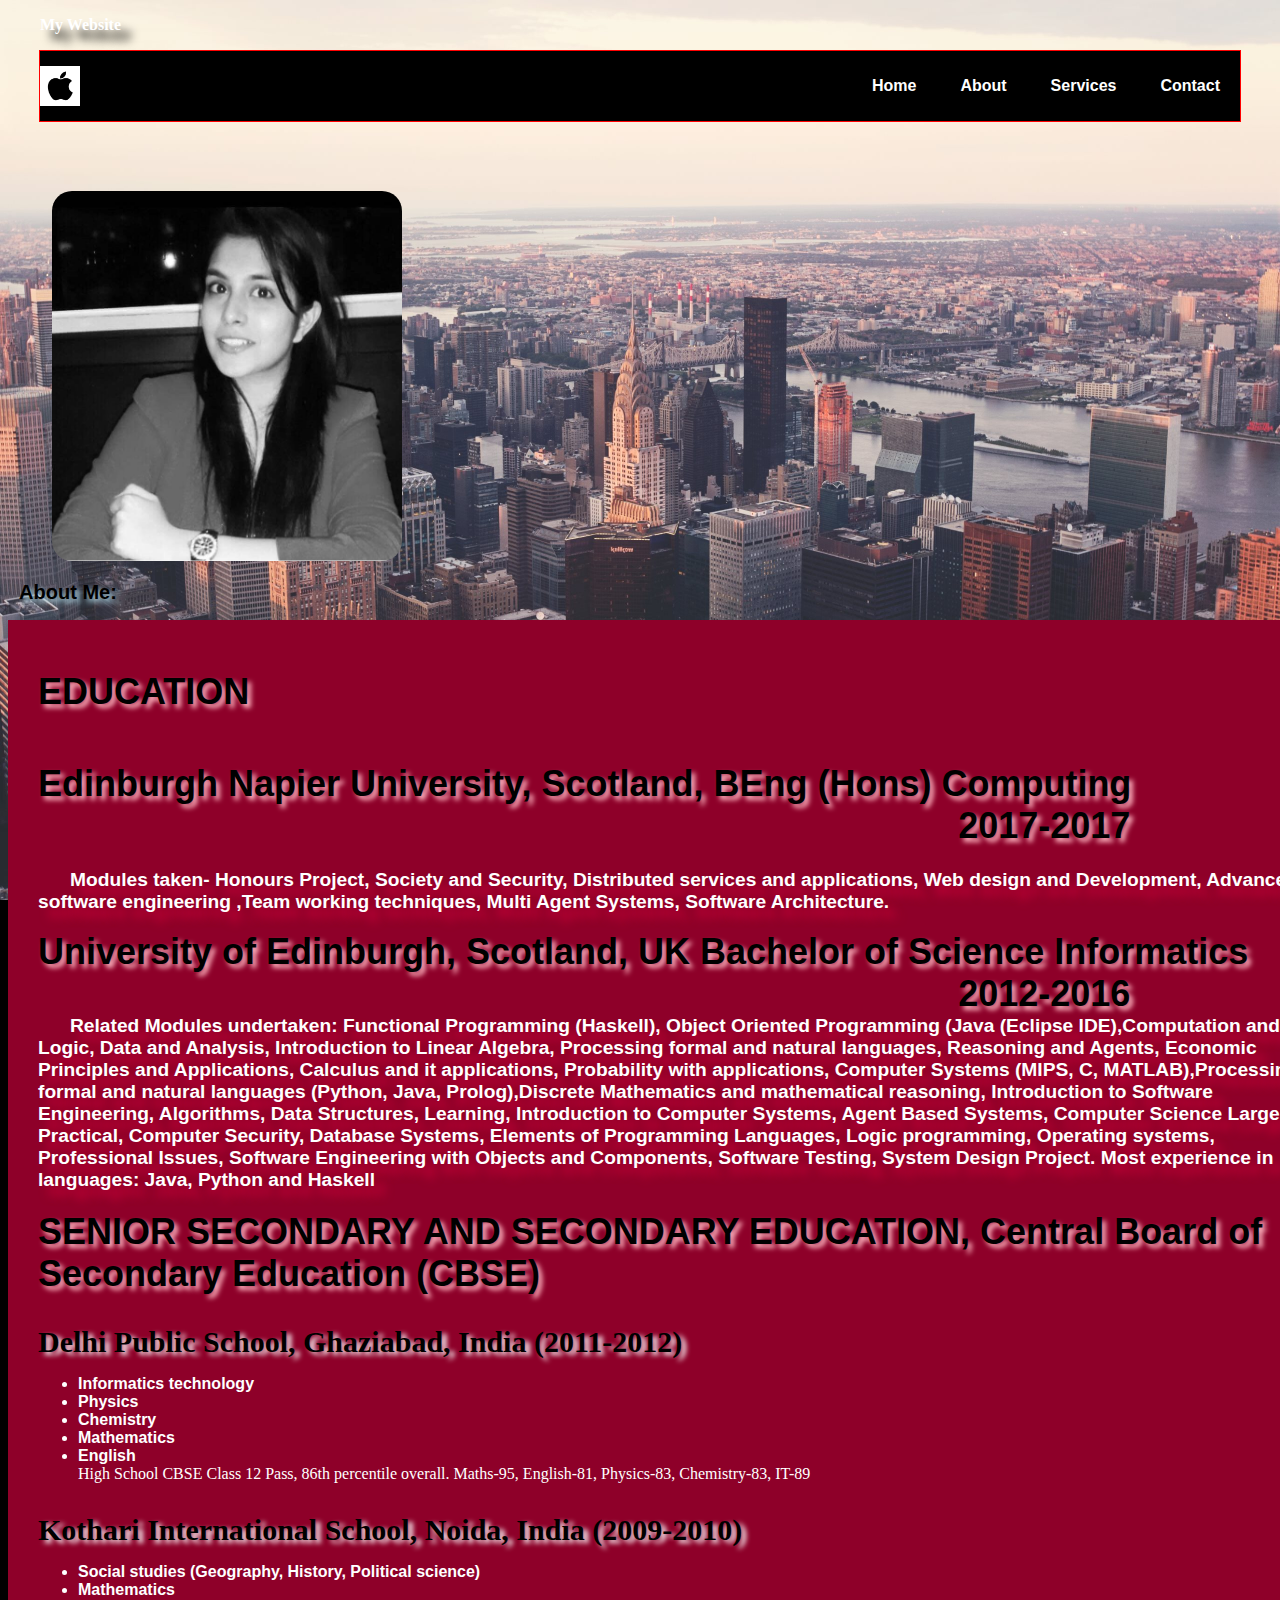
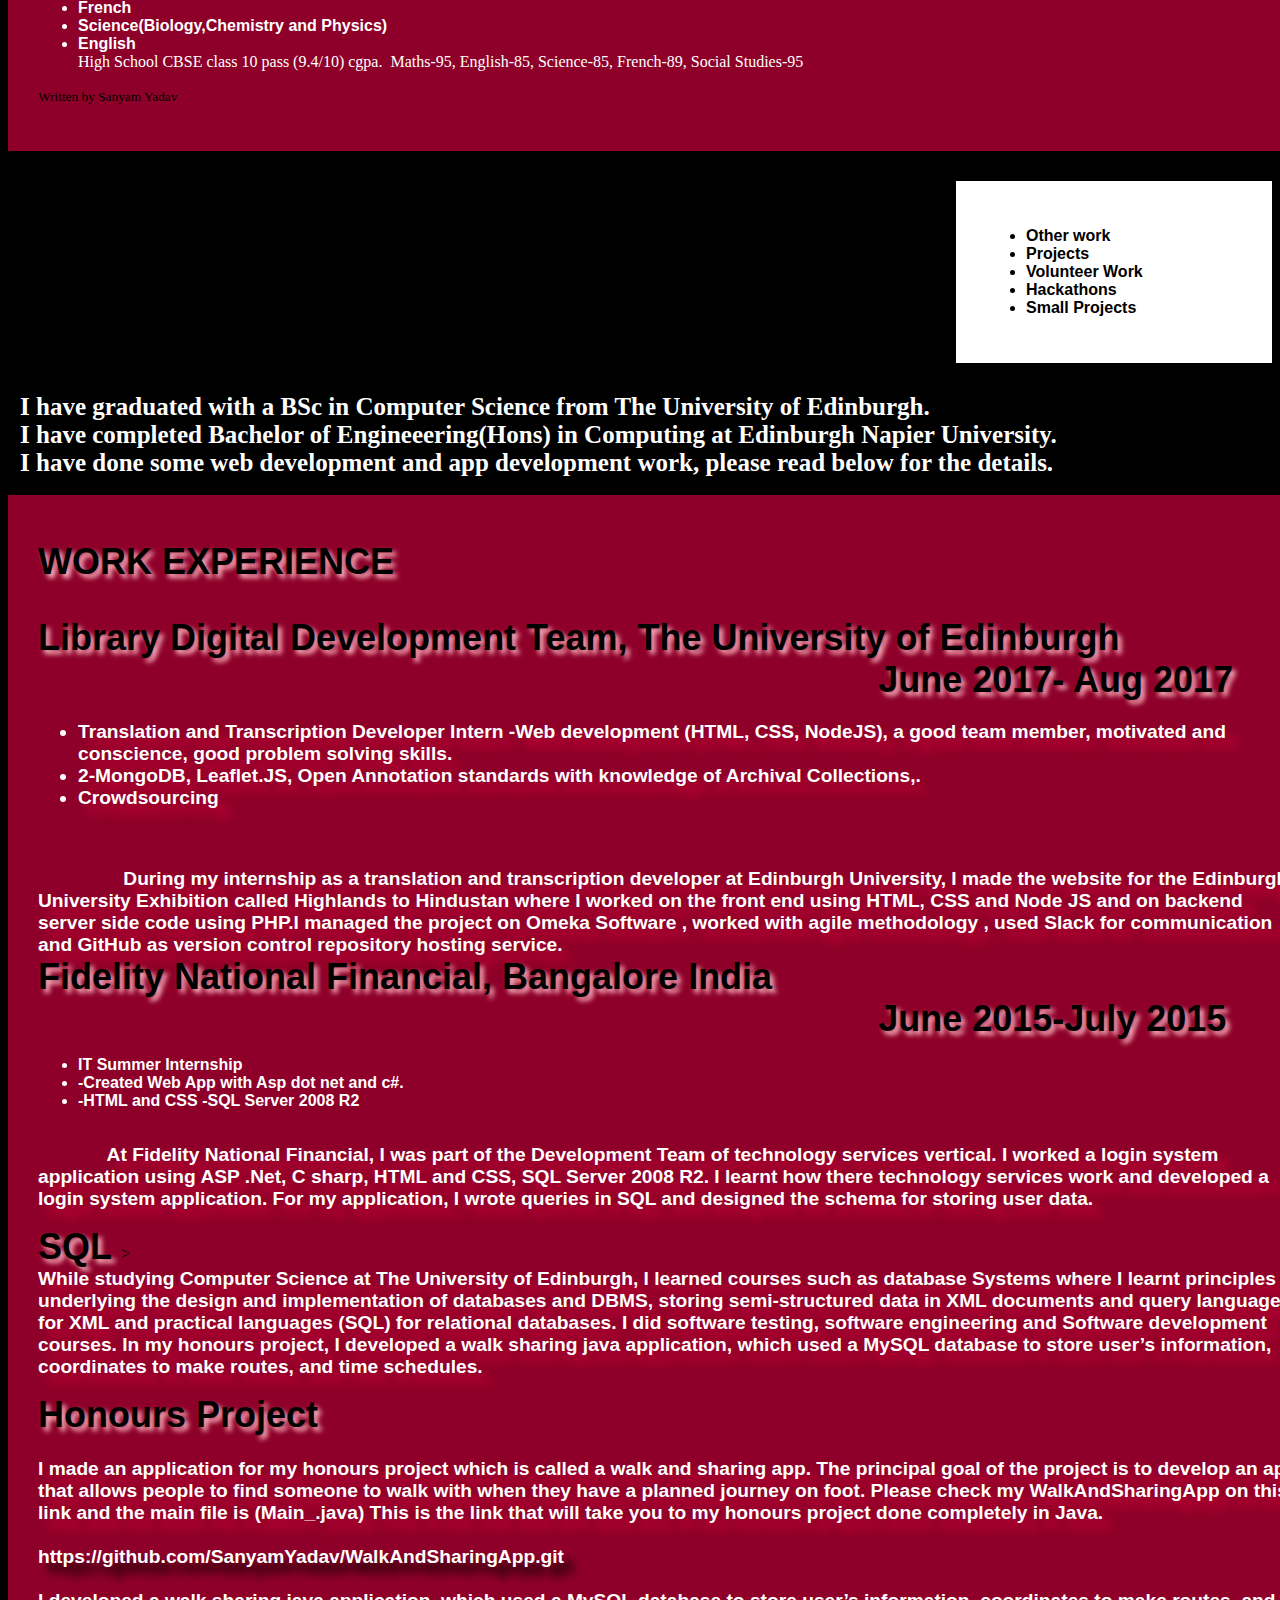
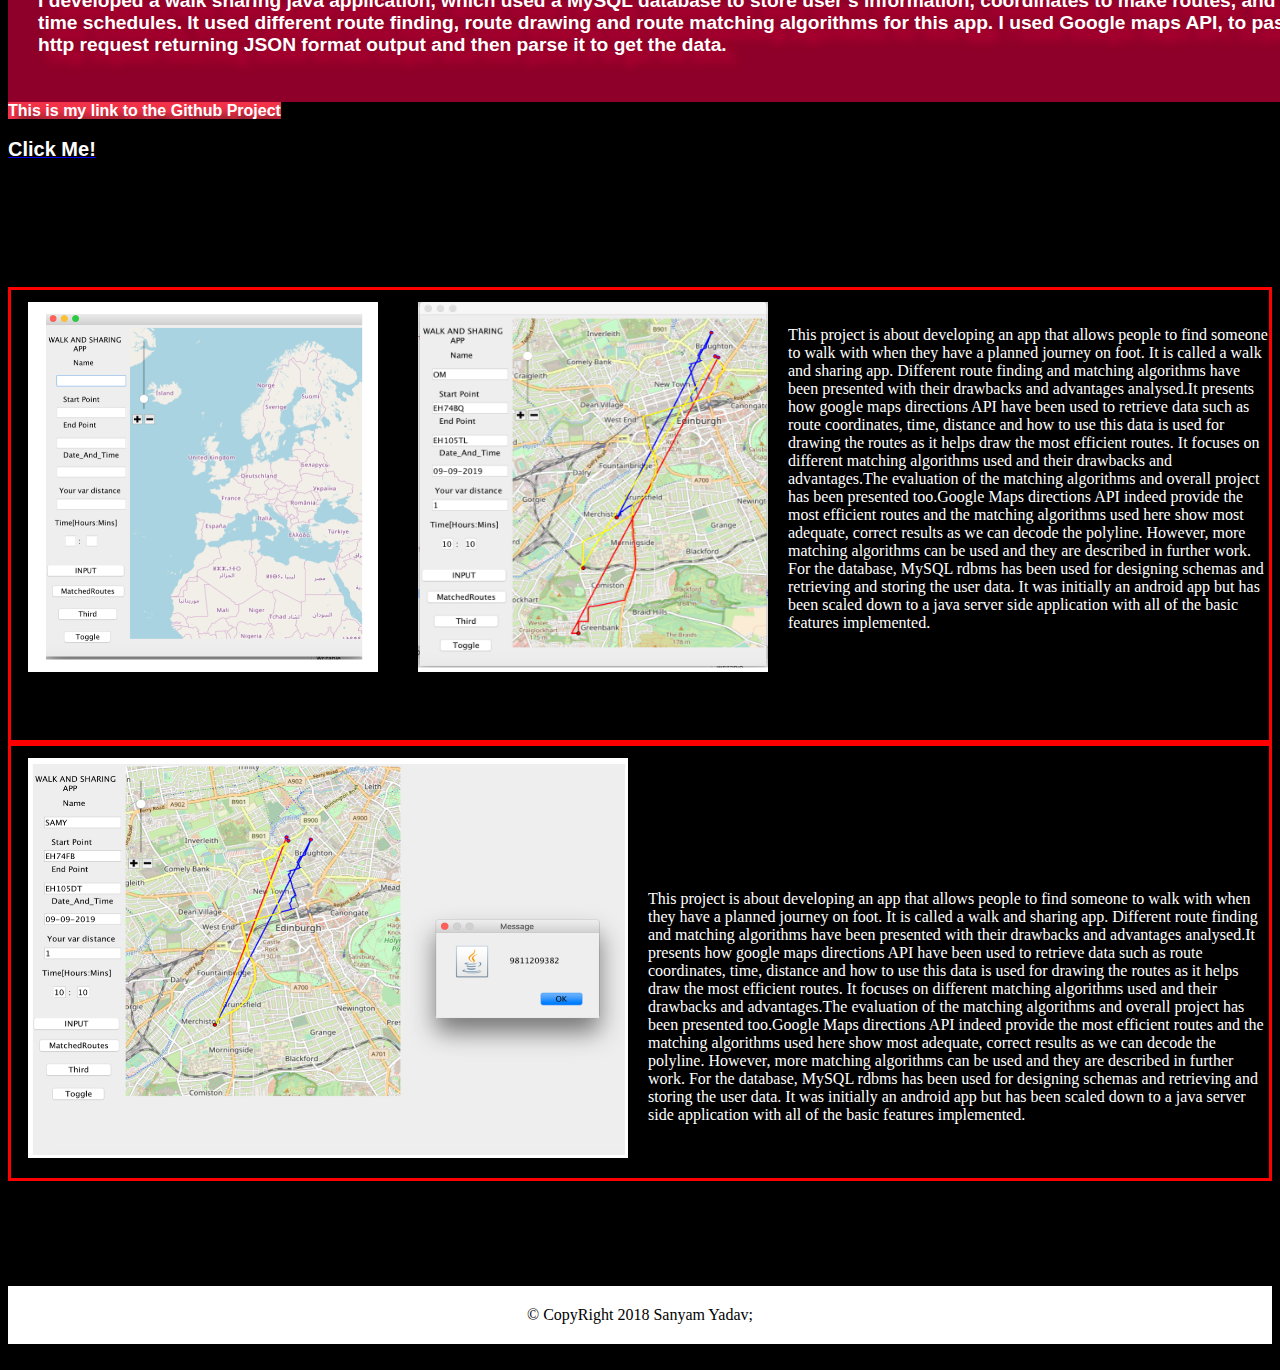
<file: index.html>
<!DOCTYPE html>
<html>
<head>
	<title>
	Sanyam Yadav
	</title>



</head>


<!-- <div style="clear:both"></div >  //unnecsary, just add class clear fix-->

<p>  <strong> &nbsp;&nbsp;&nbsp;&nbsp;&nbsp;&nbsp;&nbsp; My Website</strong> </p>


<header >
<div class="tm-container clear-fix"> 
<img src="apple.png " alt="mini" height="40" width="40">

	<nav class="tm-nav">
		<ul>
			
		<li> <a href="#"> Home </a></li>
		<li> <a href="#"> About </a></li>	
		<li> <a href="#"> Services </a></li>
		<li> <a href="#"> Contact </a></li>

		</ul>
	</nav>

	</div>
</header>


</br></br></br>


&nbsp;&nbsp;&nbsp;&nbsp;&nbsp;&nbsp;&nbsp;&nbsp;&nbsp;&nbsp;
<img class="rounded-corners" src="1.jpg" width="350" height=" 370" alt=" gjhg ">

 <!--  <img src="images/mini.jpg" width="" height="" alt=" gjhg ">          for folders  -->

 <!--  <img src="images/mini.jpg" width="" height="" alt=" gjhg ">     ../ goes bacl one folder / at the beginning of file directory      for folders  -->

 <meta charset="utf-8"/>
<title> External CSS File</title>
<link rel="stylesheet" type="text/css" href="main.css">


<p style="color:blue; font-family: helvetica">
<p7>&nbsp;&nbsp;About Me:


<section class="tm-top-a">
<div> 
	<article class="tm-article">

		<h1> <b>EDUCATION</b>  </h1>


		<p> 	
</br>
		

</p>

<b>Edinburgh  Napier University, Scotland, BEng (Hons) Computing     </b>

<b>&nbsp;&nbsp;&nbsp;&nbsp;&nbsp;&nbsp;&nbsp;&nbsp;&nbsp;&nbsp;&nbsp;&nbsp;&nbsp;&nbsp;&nbsp;&nbsp;&nbsp;&nbsp;&nbsp;&nbsp;&nbsp;&nbsp;&nbsp;&nbsp;&nbsp;&nbsp;&nbsp;&nbsp;&nbsp;&nbsp;&nbsp;&nbsp;&nbsp;&nbsp;&nbsp;&nbsp;&nbsp;&nbsp;&nbsp;&nbsp;&nbsp;&nbsp;&nbsp;&nbsp;&nbsp;&nbsp;&nbsp;&nbsp;&nbsp;&nbsp;&nbsp;&nbsp;&nbsp;&nbsp;&nbsp;&nbsp;&nbsp;&nbsp;&nbsp;&nbsp;&nbsp;&nbsp;&nbsp;&nbsp;&nbsp;&nbsp;&nbsp;&nbsp;&nbsp;&nbsp;&nbsp;&nbsp;&nbsp;&nbsp;&nbsp;&nbsp;&nbsp;&nbsp;&nbsp;&nbsp;&nbsp;&nbsp;&nbsp;&nbsp;&nbsp;&nbsp;&nbsp;&nbsp;&nbsp;&nbsp;&nbsp;  2017-2017</b>
<br>
<p3>
<br />
&nbsp;&nbsp;&nbsp;&nbsp;&nbsp;&nbsp;Modules taken- Honours Project, Society and Security, Distributed services and applications, Web design and Development, Advanced software engineering ,Team working techniques, Multi Agent Systems, Software Architecture. 
</p3>
<br>
<br>

<b>University of Edinburgh, Scotland, UK Bachelor of Science Informatics </b>		  	        	       
<b>&nbsp;&nbsp;&nbsp;&nbsp;&nbsp;&nbsp;&nbsp;&nbsp;&nbsp;&nbsp;&nbsp;&nbsp;&nbsp;&nbsp;&nbsp;&nbsp;&nbsp;&nbsp;&nbsp;&nbsp;&nbsp;&nbsp;&nbsp;&nbsp;&nbsp;&nbsp;&nbsp;&nbsp;&nbsp;&nbsp;&nbsp;&nbsp;&nbsp;&nbsp;&nbsp;&nbsp;&nbsp;&nbsp;&nbsp;&nbsp;&nbsp;&nbsp;&nbsp;&nbsp;&nbsp;&nbsp;&nbsp;&nbsp;&nbsp;&nbsp;&nbsp;&nbsp;&nbsp;&nbsp;&nbsp;&nbsp;&nbsp;&nbsp;&nbsp;&nbsp;&nbsp;&nbsp;&nbsp;&nbsp;&nbsp;&nbsp;&nbsp;&nbsp;&nbsp;&nbsp;&nbsp;&nbsp;&nbsp;&nbsp;&nbsp;&nbsp;&nbsp;&nbsp;&nbsp;&nbsp;&nbsp;&nbsp;&nbsp;&nbsp;&nbsp;&nbsp;&nbsp;&nbsp;&nbsp;&nbsp;&nbsp;  2012-2016</b>


 <p3><br />
&nbsp;&nbsp;&nbsp;&nbsp;&nbsp;&nbsp;Related Modules undertaken: Functional Programming (Haskell), Object Oriented Programming (Java (Eclipse IDE),Computation and Logic, Data and Analysis, Introduction to Linear Algebra, Processing formal and natural languages, Reasoning and Agents, Economic Principles and Applications, Calculus and it applications, Probability with applications, Computer Systems (MIPS, C, MATLAB),Processing formal and natural languages (Python, Java, Prolog),Discrete Mathematics and mathematical reasoning, Introduction to Software Engineering, Algorithms, Data Structures, Learning, Introduction to Computer Systems, Agent Based Systems, Computer Science Large Practical, Computer Security, Database Systems, Elements of Programming Languages, Logic programming, Operating systems, Professional Issues, Software Engineering with Objects and Components, Software Testing, System Design Project. Most experience in languages: Java, Python and Haskell 
</p3>
</p>



<h2> <b>SENIOR SECONDARY AND SECONDARY EDUCATION, Central Board of Secondary Education (CBSE)  </b></h2>

		<h3>Delhi Public School, Ghaziabad, India (2011-2012)</h3>
<ul class="ull">



				<li class="ulll"> Informatics technology</li>
				<li class="ulll"> Physics</li>
				<li class="ulll"> Chemistry</li>
				<li class="ulll">Mathematics</li>		
				<li class="ulll"> English</li>

				 High School CBSE Class 12 Pass, 86th percentile overall. 
					Maths-95, English-81, Physics-83, Chemistry-83, IT-89 
			</ul>



		<h3>Kothari International School, Noida, India (2009-2010) </h3>
<ul class="ull">




				<li class="ulll"> Social studies (Geography, History, Political science)</li>
				<li class="ulll"> Mathematics</li>
				<li class="ulll"> French</li>
				<li class="ulll">Science(Biology,Chemistry and Physics)</li>		
				<li class="ulll"> English</li>

High School CBSE class 10 pass (9.4/10) cgpa. 
Maths-95, English-85, Science-85, French-89, Social Studies-95 

			
			</ul>



<p> 
<small> Written by Sanyam Yadav </small>
</p>
	</article>
</div>


	<aside class="tm-sidebar">
		<div>
			<ul>

				<li> Other work</li>
				<li> Projects</li>
				<li> Volunteer Work</li>
				<li>Hackathons</li>		
				<li> Small Projects</li>

</ul>

		</div>

	</aside>
</section>



	

&nbsp;&nbsp;

<span class="white"> I have graduated with a BSc in Computer Science from The University of Edinburgh.</span></br>&nbsp;&nbsp;
<span class="white" >I have completed Bachelor of Engineeering(Hons) in Computing at Edinburgh Napier University.</span> </br>&nbsp;&nbsp;
<span class="white ">I have done some web development and app development work, please read below for the details.</span>&nbsp;&nbsp;
<!--
&nbsp;&nbsp;
</br>
</br>
<span id="green"> I have graduated with a BSc in Computer Science from The University of Edinburgh.</span></br>&nbsp;&nbsp;
<span id="red" >I have completed Bachelor of Engineeering(Hons) in Computing at Edinburgh Napier University.</span> </br>&nbsp;&nbsp;
<span id="blue ">I have done some web development and app development work, please read below for the details.</span>&nbsp;&nbsp;
<div class="red-text">

<p>I have done some web development and app development work, 1 please read below for the details.</p>
<p>I have done some web development and app development work, 2 please read below for the details.</p>
<p>I have done some web development and app development work, 3 please read below for the details.</p>


</div >

<p>I have done some web development and app development work, 1 please read below for the details.</p>
<p>I have done some web development and app development work, 2 please read below for the details.</p>
<p>I have done some web development and app development work, 3 please read below for the details.</p>



<div class="box-1">
<div class="inner-box">
This is box 1(to be on left)
</div>
</div>
<div class="box-2">
This is box 2(to be on right)
</div>

-->

<p0>
<div class="article">
 

 

<body>

<article class="tm-article">


		<p> 	


		<b>WORK EXPERIENCE</b> 

</p>

<br>
<b>Library Digital Development Team, The University of Edinburgh          </b>


<b>&nbsp;&nbsp;&nbsp;&nbsp;&nbsp;&nbsp;&nbsp;&nbsp;&nbsp;&nbsp;&nbsp;&nbsp;&nbsp;&nbsp;&nbsp;&nbsp;&nbsp;&nbsp;&nbsp;&nbsp;&nbsp;&nbsp;&nbsp;&nbsp;&nbsp;&nbsp;&nbsp;&nbsp;&nbsp;&nbsp;&nbsp;&nbsp;&nbsp;&nbsp;&nbsp;&nbsp;&nbsp;&nbsp;&nbsp;&nbsp;&nbsp;&nbsp;&nbsp;&nbsp;&nbsp;&nbsp;&nbsp;&nbsp;&nbsp;&nbsp;&nbsp;&nbsp;&nbsp;&nbsp;&nbsp;&nbsp;&nbsp;&nbsp;&nbsp;&nbsp;&nbsp;&nbsp;&nbsp;&nbsp;&nbsp;&nbsp;&nbsp;&nbsp;&nbsp;&nbsp;&nbsp;&nbsp;&nbsp;&nbsp;&nbsp;&nbsp;&nbsp;&nbsp;&nbsp;&nbsp;&nbsp;&nbsp;&nbsp;  June 2017- Aug 2017 </b>
<p3>
<ul>
<li class="ulll"> Translation and Transcription Developer Intern -Web development (HTML, CSS, NodeJS), a good team member, motivated and conscience, good problem solving skills. 
</li>
<li class="ulll"> 2-MongoDB, Leaflet.JS, Open Annotation standards with knowledge of Archival Collections,. 
</li>
<li class="ulll">  Crowdsourcing</li>
</ul>
</p3>

<br>
<br>

<p3>&nbsp;&nbsp;&nbsp;&nbsp;&nbsp;&nbsp;&nbsp;&nbsp;&nbsp;&nbsp;&nbsp;&nbsp;&nbsp;&nbsp;&nbsp;
During my internship as a translation and transcription developer at Edinburgh University, I made the website for the Edinburgh University Exhibition called Highlands to Hindustan where I worked on the front end using HTML, CSS and Node JS and on backend server side code using PHP.I managed the project on Omeka Software , worked with agile
methodology , used Slack for communication and GitHub as version control repository hosting service.
</p3>

</br>
<b > Fidelity National Financial, Bangalore India                                       	   			                </b>


<b>&nbsp;&nbsp;&nbsp;&nbsp;&nbsp;&nbsp;&nbsp;&nbsp;&nbsp;&nbsp;&nbsp;&nbsp;&nbsp;&nbsp;&nbsp;&nbsp;&nbsp;&nbsp;&nbsp;&nbsp;&nbsp;&nbsp;&nbsp;&nbsp;&nbsp;&nbsp;&nbsp;&nbsp;&nbsp;&nbsp;&nbsp;&nbsp;&nbsp;&nbsp;&nbsp;&nbsp;&nbsp;&nbsp;&nbsp;&nbsp;&nbsp;&nbsp;&nbsp;&nbsp;&nbsp;&nbsp;&nbsp;&nbsp;&nbsp;&nbsp;&nbsp;&nbsp;&nbsp;&nbsp;&nbsp;&nbsp;&nbsp;&nbsp;&nbsp;&nbsp;&nbsp;&nbsp;&nbsp;&nbsp;&nbsp;&nbsp;&nbsp;&nbsp;&nbsp;&nbsp;&nbsp;&nbsp;&nbsp;&nbsp;&nbsp;&nbsp;&nbsp;&nbsp;&nbsp;&nbsp;&nbsp;&nbsp;&nbsp;  June 2015-July 2015 </b>
<ul class="ull">
<li class="ulll"> IT Summer Internship
</li>
<li class="ulll"> -Created Web App with Asp dot net and c#.
 </li>
<li class="ulll"> -HTML and CSS -SQL Server 2008 R2  </li>

</ul>

<br/>

<p3>
&nbsp;&nbsp;&nbsp;&nbsp;&nbsp;&nbsp;&nbsp;&nbsp;&nbsp;&nbsp;&nbsp;&nbsp;
At Fidelity National Financial, I was part of the Development Team of technology services vertical. 
I worked a login system application using ASP .Net, C sharp, HTML and CSS, SQL Server 2008 R2. 
I learnt how there technology services work and developed a login system
application. For my application, I wrote queries in SQL and designed the schema for storing user data.

</p3>



<p>
<b> SQL </b>>

<p3>

<br/>
While studying Computer Science at The University of Edinburgh, I learned courses such as database Systems where I learnt principles underlying the design and implementation of databases and DBMS, storing semi-structured data in XML documents and query language for XML and practical languages (SQL) for relational databases. I did software testing, software engineering and Software development courses.
In my honours project, I developed a walk sharing java application, which used a MySQL database to store user’s information, coordinates to make routes, and time schedules.
</p3>


</p>
<p>
<b >Honours Project                                	   			              </b>
<p3>
<br/>
</br>

I made an application for my honours project which is called a walk and sharing app.
The principal goal of the project is to develop an app that allows people to find someone to walk with when they have a planned journey on foot.

Please check my WalkAndSharingApp on this link and the main file is (Main_.java)
This is the link that will take you to my honours project done completely in Java.

</br>
</br>
<strong>https://github.com/SanyamYadav/WalkAndSharingApp.git</strong>
</br>
</br>

I developed a walk sharing java application, which used a MySQL database to store user’s information, coordinates to make routes, and time schedules. It used different route finding, route drawing and route matching algorithms for this app. I used Google maps API, to pass http request returning JSON format output and then parse it to get the data.
</p3>
</p>
	

	</article>

<p4> <strong> This is my link to the Github Project </strong> </p4>
 </br>
   </br>

</p0>
<a href="https://github.com/SanyamYadav">
 <p5> Click Me!</p5> </a>
 </br>
   </br>

<!--
<a href="javas.html">
 <p5> Click Me for file 2!</p5> </a>
 </br>
   </br>

<a href="tables.html">
 <p5> Click Me for file 3!</p5> </a>

<a href="javas.html">
 <p5> Click Me for JS !</p5> </a>

-->

<br/>


 </br>




</br>
 </br>
 </br>
 </br>
 <img src="2.png" width="350" height=" 370" alt=" gjhg " class="float">

  <img src="3.png"  width="350" height=" 370" alt=" hello " class="float" >
   <p22>

 </br>
 </br>
   This project is about developing an app that allows people to find someone to walk with when they have a planned journey on foot. It is called a walk and sharing app.
Different route finding and matching algorithms have been presented with their drawbacks and advantages analysed.It presents how google maps directions API have been used to retrieve data such as route coordinates, time, distance and how to use this data is used for drawing the routes as it helps draw the most efficient routes.
It focuses on different matching algorithms used and their drawbacks and advantages.The evaluation of the matching algorithms and overall project has been presented too.Google Maps directions API indeed provide the most efficient routes and the matching algorithms used here show most adequate, correct results as we can decode the polyline. However, more matching algorithms can be used and they are described in further work.
For the database, MySQL rdbms has been used for designing schemas and retrieving and storing the user data. It was initially an android app but has been scaled down to a java server side application with all of the basic features implemented.
</br>
 </br>
 </br>
 </br>
 </br>
 </br>
 </br>
 
</p22>


  <img src="4.png"  width="600" height=" 400" alt=" hello " class="float">
   <p22>
</br>
 </br>
 </br>
 </br></br>
 </br>

 </br>
 </br>
   This project is about developing an app that allows people to find someone to walk with when they have a planned journey on foot. It is called a walk and sharing app.
Different route finding and matching algorithms have been presented with their drawbacks and advantages analysed.It presents how google maps directions API have been used to retrieve data such as route coordinates, time, distance and how to use this data is used for drawing the routes as it helps draw the most efficient routes.
It focuses on different matching algorithms used and their drawbacks and advantages.The evaluation of the matching algorithms and overall project has been presented too.Google Maps directions API indeed provide the most efficient routes and the matching algorithms used here show most adequate, correct results as we can decode the polyline. However, more matching algorithms can be used and they are described in further work.
For the database, MySQL rdbms has been used for designing schemas and retrieving and storing the user data. It was initially an android app but has been scaled down to a java server side application with all of the basic features implemented.
</br>
 </br>
 </br>
 </br>
</p22>

 
<h1>
<br/>
	YOLO
</h1>
<footer class="tm-footer">
&copy; CopyRight 2018 Sanyam Yadav; 
<!-- creates a copy right nortation / html safe characters // eg dollar sign etc-->


</footer>
</body>
</html><li></li>
</file>
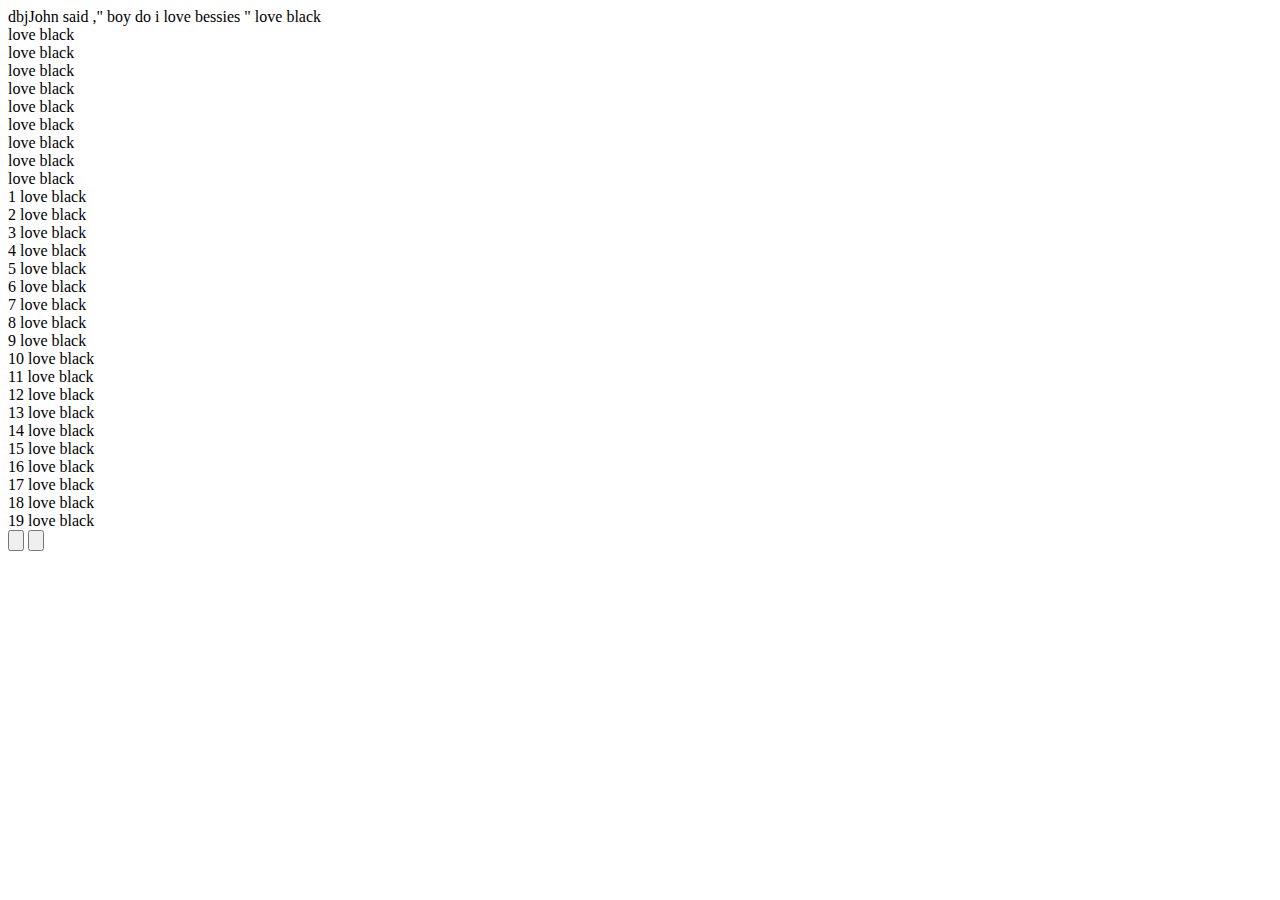
<file: javas.html>
<!DOCTYPE html>
<html>
<head>

<body>
<script type="text/javascript">
	
	<!-- --> <!-- //-->
	document.write("dbj");
	var x="John said ,\" boy do i love bessies \" ";
	document.write(x);

function f(y){
alert(" Ouch    " + y);
 }

 f("noooo");
 f("yessss");
 f("youuu");

 var s=24;
 x/=54;// += or -+ or *11 and then write or write them all together
// % gives remainder

//
var t=90;

if(s==t){ 

if(s==t) {// == compare two var and != to compare that they are not equals.
			// you can have < or > or 
	document.write(" Is Equal ");
}
}else{


}

// SWITCH

var girl="natalie";
switch(girl){
case "natalie":
document.write("");
break;

case "natalie":
document.write("");
break;

default:  //kind of like else
document.write(""); 
}

//for

for(x=0;x<10;x++){
document.write(" love black <br/>"); 
}
//while
var d=1;

while(d<10) {
	document.write( d+ " love black <br/>"); 
	d++;

}
//do while 

do {
	document.write( d+ " love black <br/>"); 
	d++;

} while (d<20);



</script>
<form>
	
<input type="button" name=" click me" onclick="f()">
<input type="button" name=" click me 2" 

onclick="alert('dgsygfaewkgdsfkerjd'); alert ('fgdsjbm!');"/>

</form>
</body>


















</head>
</html>
</file>
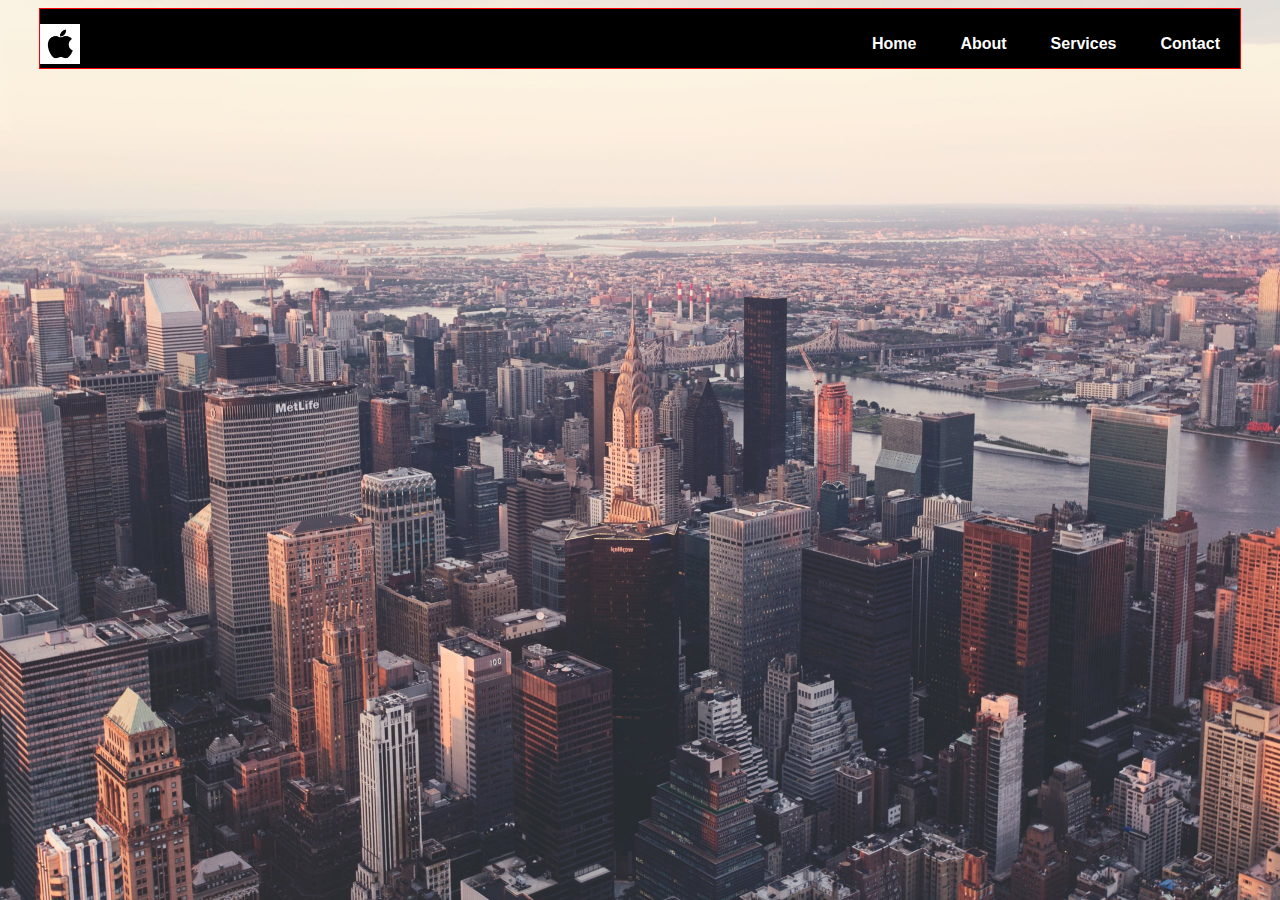
<file: one.html>
<!DOCTYPE html>
<html>
<head>

<meta charset="utf-8"/>
	<title> Semantics for the layout </title>
	<link rel="stylesheet" type="text/css" href="main.css">
</head>
<body>

<header >
<div class="tm-container"> 
<img src="apple.png " alt="mini" height="40" width="40">

	<nav class="tm-nav">
		<ul>
			
		<li> <a href="#"> Home </a></li>
		<li> <a href="#"> About </a></li>	
		<li> <a href="#"> Services </a></li>
		<li> <a href="#"> Contact </a></li>

		</ul>
	</nav>

	</div>
</header>

<section>
	<article>
		
	</article>
</section>
<aside>
	
</aside>
<footer>
	
</footer>

</body>
</html>
</file>
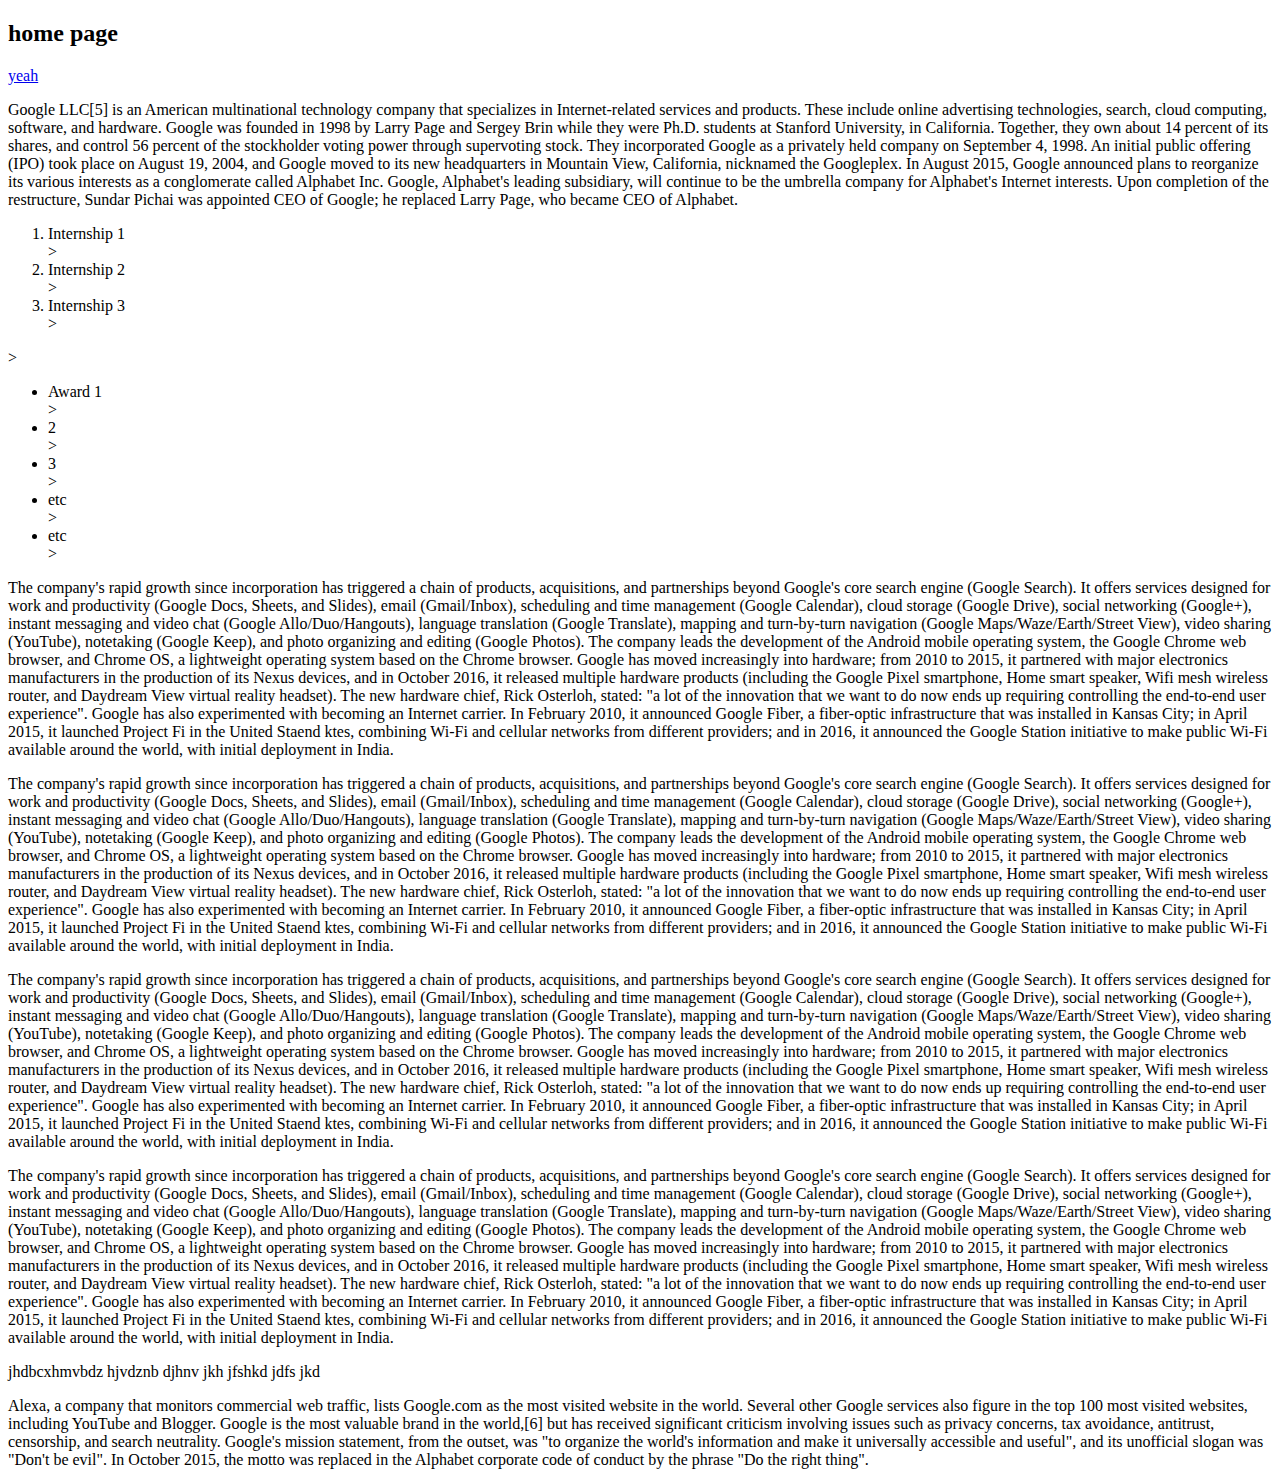
<file: PageTwo.html>
<!DOCTYPE html>
<html>
<head>
	<title></title>
</head>
<body>
<h2> home page</h2>
<a href="#link"> yeah</a>
<p>
Google LLC[5] is an American multinational technology company that specializes in Internet-related services and products. These include online advertising technologies, search, cloud computing, software, and hardware. Google was founded in 1998 by Larry Page and Sergey Brin while they were Ph.D. students at Stanford University, in California. Together, they own about 14 percent of its shares, and control 56 percent of the stockholder voting power through supervoting stock. They incorporated Google as a privately held company on September 4, 1998. An initial public offering (IPO) took place on August 19, 2004, and Google moved to its new headquarters in Mountain View, California, nicknamed the Googleplex. In August 2015, Google announced plans to reorganize its various interests as a conglomerate called Alphabet Inc. Google, Alphabet's leading subsidiary, will continue to be the umbrella company for Alphabet's Internet interests. Upon completion of the restructure, Sundar Pichai was appointed CEO of Google; he replaced Larry Page, who became CEO of Alphabet.
</p>
<ol> 
<li> Internship 1	</li>>
<li> Internship 2   </li>>
<li>Internship 3    </li>>


</ol>>
<ul>
<li>	Award 1 </li>>
<li> 2	</li>>
<li> 3	</li>>
<li> etc 	</li>>
<li>	etc </li>>



</ul>



<p>
The company's rapid growth since incorporation has triggered a chain of products, acquisitions, and partnerships beyond Google's core search engine (Google Search). It offers services designed for work and productivity (Google Docs, Sheets, and Slides), email (Gmail/Inbox), scheduling and time management (Google Calendar), cloud storage (Google Drive), social networking (Google+), instant messaging and video chat (Google Allo/Duo/Hangouts), language translation (Google Translate), mapping and turn-by-turn navigation (Google Maps/Waze/Earth/Street View), video sharing (YouTube), notetaking (Google Keep), and photo organizing and editing (Google Photos). The company leads the development of the Android mobile operating system, the Google Chrome web browser, and Chrome OS, a lightweight operating system based on the Chrome browser. Google has moved increasingly into hardware; from 2010 to 2015, it partnered with major electronics manufacturers in the production of its Nexus devices, and in October 2016, it released multiple hardware products (including the Google Pixel smartphone, Home smart speaker, Wifi mesh wireless router, and Daydream View virtual reality headset). The new hardware chief, Rick Osterloh, stated: "a lot of the innovation that we want to do now ends up requiring controlling the end-to-end user experience". Google has also experimented with becoming an Internet carrier. In February 2010, it announced Google Fiber, a fiber-optic infrastructure that was installed in Kansas City; in April 2015, it launched Project Fi in the United Staend ktes, combining Wi-Fi and cellular networks from different providers; and in 2016, it announced the Google Station initiative to make public Wi-Fi available around the world, with initial deployment in India.
</p>

<p>
The company's rapid growth since incorporation has triggered a chain of products, acquisitions, and partnerships beyond Google's core search engine (Google Search). It offers services designed for work and productivity (Google Docs, Sheets, and Slides), email (Gmail/Inbox), scheduling and time management (Google Calendar), cloud storage (Google Drive), social networking (Google+), instant messaging and video chat (Google Allo/Duo/Hangouts), language translation (Google Translate), mapping and turn-by-turn navigation (Google Maps/Waze/Earth/Street View), video sharing (YouTube), notetaking (Google Keep), and photo organizing and editing (Google Photos). The company leads the development of the Android mobile operating system, the Google Chrome web browser, and Chrome OS, a lightweight operating system based on the Chrome browser. Google has moved increasingly into hardware; from 2010 to 2015, it partnered with major electronics manufacturers in the production of its Nexus devices, and in October 2016, it released multiple hardware products (including the Google Pixel smartphone, Home smart speaker, Wifi mesh wireless router, and Daydream View virtual reality headset). The new hardware chief, Rick Osterloh, stated: "a lot of the innovation that we want to do now ends up requiring controlling the end-to-end user experience". Google has also experimented with becoming an Internet carrier. In February 2010, it announced Google Fiber, a fiber-optic infrastructure that was installed in Kansas City; in April 2015, it launched Project Fi in the United Staend ktes, combining Wi-Fi and cellular networks from different providers; and in 2016, it announced the Google Station initiative to make public Wi-Fi available around the world, with initial deployment in India.
</p>
<p>
The company's rapid growth since incorporation has triggered a chain of products, acquisitions, and partnerships beyond Google's core search engine (Google Search). It offers services designed for work and productivity (Google Docs, Sheets, and Slides), email (Gmail/Inbox), scheduling and time management (Google Calendar), cloud storage (Google Drive), social networking (Google+), instant messaging and video chat (Google Allo/Duo/Hangouts), language translation (Google Translate), mapping and turn-by-turn navigation (Google Maps/Waze/Earth/Street View), video sharing (YouTube), notetaking (Google Keep), and photo organizing and editing (Google Photos). The company leads the development of the Android mobile operating system, the Google Chrome web browser, and Chrome OS, a lightweight operating system based on the Chrome browser. Google has moved increasingly into hardware; from 2010 to 2015, it partnered with major electronics manufacturers in the production of its Nexus devices, and in October 2016, it released multiple hardware products (including the Google Pixel smartphone, Home smart speaker, Wifi mesh wireless router, and Daydream View virtual reality headset). The new hardware chief, Rick Osterloh, stated: "a lot of the innovation that we want to do now ends up requiring controlling the end-to-end user experience". Google has also experimented with becoming an Internet carrier. In February 2010, it announced Google Fiber, a fiber-optic infrastructure that was installed in Kansas City; in April 2015, it launched Project Fi in the United Staend ktes, combining Wi-Fi and cellular networks from different providers; and in 2016, it announced the Google Station initiative to make public Wi-Fi available around the world, with initial deployment in India.
</p>
<p>
The company's rapid growth since incorporation has triggered a chain of products, acquisitions, and partnerships beyond Google's core search engine (Google Search). It offers services designed for work and productivity (Google Docs, Sheets, and Slides), email (Gmail/Inbox), scheduling and time management (Google Calendar), cloud storage (Google Drive), social networking (Google+), instant messaging and video chat (Google Allo/Duo/Hangouts), language translation (Google Translate), mapping and turn-by-turn navigation (Google Maps/Waze/Earth/Street View), video sharing (YouTube), notetaking (Google Keep), and photo organizing and editing (Google Photos). The company leads the development of the Android mobile operating system, the Google Chrome web browser, and Chrome OS, a lightweight operating system based on the Chrome browser. Google has moved increasingly into hardware; from 2010 to 2015, it partnered with major electronics manufacturers in the production of its Nexus devices, and in October 2016, it released multiple hardware products (including the Google Pixel smartphone, Home smart speaker, Wifi mesh wireless router, and Daydream View virtual reality headset). The new hardware chief, Rick Osterloh, stated: "a lot of the innovation that we want to do now ends up requiring controlling the end-to-end user experience". Google has also experimented with becoming an Internet carrier. In February 2010, it announced Google Fiber, a fiber-optic infrastructure that was installed in Kansas City; in April 2015, it launched Project Fi in the United Staend ktes, combining Wi-Fi and cellular networks from different providers; and in 2016, it announced the Google Station initiative to make public Wi-Fi available around the world, with initial deployment in India.
</p>
<p id ="link">  jhdbcxhmvbdz hjvdznb djhnv jkh jfshkd jdfs jkd </p>
Alexa, a company that monitors commercial web traffic, lists Google.com as the most visited website in the world. Several other Google services also figure in the top 100 most visited websites, including YouTube and Blogger. Google is the most valuable brand in the world,[6] but has received significant criticism involving issues such as privacy concerns, tax avoidance, antitrust, censorship, and search neutrality. Google's mission statement, from the outset, was "to organize the world's information and make it universally accessible and useful", and its unofficial slogan was "Don't be evil". In October 2015, the motto was replaced in the Alphabet corporate code of conduct by the phrase "Do the right thing".

</body>
</html>
</file>
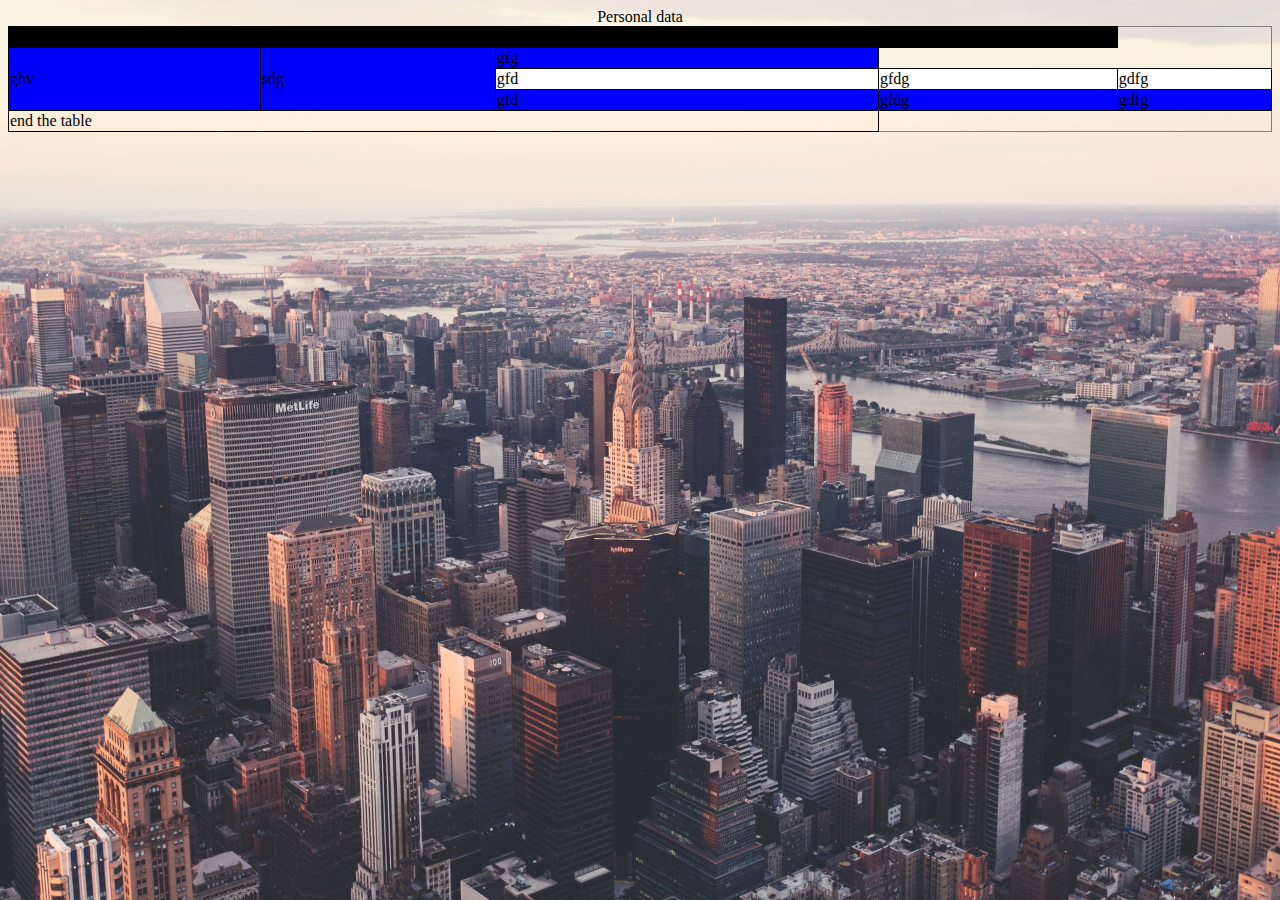
<file: tables.html>
<!DOCTYPE html>
<html>
<head>
	<title>
	Sanyam Yadav
	</title>

<body>
<!--   <table border="1"> -->
<link rel="stylesheet" type="text/css" href="main.css">
	<table border="1">
	<caption>Personal data</caption>
	<thead>
		<tr>
			<th colspan="2"> Person's name</th> <!-- to get sub rows or columns use scolspan or rowspan-->
			<th> Citizenship </th>
			<th> Money </th>
		</tr>
</thead>
<tbody>
		<tr>
			<td rowspan="3">ghv</td>
			<td rowspan ="3"> sdg</td>
			<td> gfg</td>
		</tr>

		<tr>
			<td> gfd</td>
			<td> gfdg</td>
			<td> gdfg</td>
		</tr>

		<tr>
			<td> gfd</td>
			<td> gfdg</td>
			<td> gdfg</td>
		</tr>
</tbody>
<tfoot>
	<tr>
		<td colspan="3"> end the table</td>
	</tr>

</tfoot>

	</table>

</body>

</head>
</html>
</file>
<file: main.css>
b{
	/*	color: #2abbff; */
		font-family: helvetica;
		/*font-size: 2em;*/
		/*  color: rgb(242,50,73)*/
			  color: black  /*1 is like solid or transparent*/
				/*  color: rgba(242,50,73,1)*/
			
/*	text-shadow: 4px 4px 5px red;*/

		font-weight:bold;
		font: bold 36px helvetica;
		text-shadow: 4px 4px 5px lightpink;
		/*
		border: 4px dashed green; /* no color means default, we can have dashed/solid
		padding: 20px; 
		margin: 100px;



border-top: :4px solid black;
border-right: 2px outset red;
padding-left: 30px;
padding-right:80px;



		*/




margin-top: 30px
margin-left:80px;
	}


body{
	background:black url(12.jpg) center/cover no-repeat fixed;
	/* background:black url(12.jpg) center/cover no-repeat; 

	<p> paragraph is block 
	<a> anchor is inline 

	<section> block
	<article> block
	<header> block
	<footer> block
	Span does not have width and height  but you can change the display to block to be able to give it custome width and hiight */
/* <div>  they can change if we change the display: inline or display:block;
<span>

Span tag is an inline element ( does not stretch extra )whereas div is an block level  element */




}

li{

/* Notes to Myself*/
		font-family: helvetica;
		  color: black;
		    font-weight: bold;
}

p1{

/* Notes to Myself*/
		font-family: helvetica;
		  color: rgb(255,255,255);
text-shadow: 4px 4px 5px black;


}

p2{

/* Notes to Myself*/
		font-family: helvetica;
		  color: black;
		  font-size: 20px;
		  font-weight: bolder;

}

p3{

/* Notes to Myself*/
		font-family: helvetica;
		font-weight: bold;
		font-size: 1.2em;
		  color: white;
		  text-shadow: 10px 10px 10px #C70039 ;

}
h3{

			  text-shadow: 5px 3px 5px white ;
			  font-size: 30px;
				font-weight: bolder;

}
.ull{
color:white; 

}
.ulll{
color:white; 

}

strong{

	color: white;
		  text-shadow: 10px 10px 10px black;
}
p4{

/* Notes to Myself*/
		font-family: helvetica;
		  color: black;
		  text-shadow: 10px 10px 10px black;
		  background-color: rgba(242,50,73,1);

}
p5{

/* Notes to Myself*/
		font-family: helvetica;
		font-weight: bolder;
		  color: white;
		  font-size: 20px;
		  text-shadow: 4px 4px 5px black;

}

p7{

/* Notes to Myself*/
		font-family: helvetica;
		font-weight: bolder;
		  color: black;
		  font-size: 20px;
		  text-shadow: 4px 4px 5px lightblue;

}
p8{

/* Notes to Myself*/
		font-family: helvetica;
		font-weight: bolder;
		  color: darkblue;
		  font-size: 30px;
		  text-shadow: 4px 4px 5px lightblue;

}

p9{

/* Notes to Myself*/
		font-family: helvetica;
		font-weight: bolder;
		  color: black;
		  text-shadow: 4px 4px 5px lightblue;

}

p22{
	color: white;
	background-color: black;
	border:3px solid red;
	display:block;
	
}


.red{
	color:red;
}

.green
{
color:green;
}
.blue{

color: blue;
}
.white{
		  text-shadow: 2px 2px 2px black;
font-weight: bold;
color: white;
font-size: 25px;
}
/* class by dots*/


#red{
	color:red;
}
/* IDs
 Dont use two elements with the same id , you can use class

*/

#green
{
color:green;
}
#blue{

color: blue;
}

p5:hover{
	color:red;
	border:2px solid green;

}

p5:active{
	color:green;
	
}

p5:visited{
	color:black;
	
}

.red-text p{
	color:yellow;
}
/* div.red-text p: in case you only want div p and not article.red-text p*/


.red-text p:nth-child(2){ /* or 2n for every second para  or 2n+1 for odd numbers or other mth equations can be used here (Pseudo classes)*/ 
color:grey;

}

/* PSEUDO ELEMENT*/
/*
p::first-letter{
font-size: 200%;
color:blue;
}

*/
.float{

	float:left;
	margin-bottom: 20px;
	margin-right: 20px;
		margin-left: 20px;
		margin-top: 
}

/*

p::before{
content:"**";
}  // same thing for after // used in float or icons or putting a dash

p::first-line{
	font-size: 100%;
color:red;
}

*/

.clear{
	clear:both;
}


.box-1{
border:4px solid blue;
height:400px;
float: left;
/* You can have width too */
}

/* Margin, borders and paddings contribute to overall width so it might dop down on be different than expected */
/* Margin, borders and paddings(add these to child elements ) */


.box-1 .inner-box{
border:4px solid blue;
height:400px;
float: left;
background: red;
/* You can have width, margin-left:15px; too too */
}


.box-2{
border:4px solid blue;
height:400px;
float: right;
}


.rounded-corners{
 
border-radius: 20px;

/* 
border-top-left-radius:20px; 
border-bottom-right-radius:20px; 
 border-radius: 20px;
 border-top-left-radius:20px; // for one corner only  */

}


/*  will make image circle  */
.circle-img{
border-radius:50%;

}

.block{

background-color: blue;
height: 400px;
width:400px;

}

/*  	LIST STYLING
ol{
	list-style-type: circle;   /* square, lower-roman, upper-roman etc  can also be used */
	/* list-style-type: decimal; */

	 /* this will give numbers, we can change this too

list-style-image: url('mini.jpg');

list-style-type:none; // will completely get rid of styling
						// you can use padding too

}
	 */

.grad{
	height :300px;
	width:100%; 
	background:red;
	background: linear-gradient(to right, red, yellow); /* to left , bottom // you can use radial gradient for circle coloured to up etc */
}

/*Div tags are great but they  not semantics, they dont explain what information goes inside of them */


.tm-container{

max-width: 1200px;
margin:0 auto;
border:1px solid red;
background-color: black;
}
.tm-nav {

}


.tm-nav ul li{
display:inline-block;
color: black;
}

.tm-nav ul li a {
display:inline-block;
padding: 10px 20px;
text-decoration: none;
color: white;

}

.tm-nav ul li a {
display:inline-block;
padding: 10px 20px;
text-decoration: none;
color: white;

}

.tm-header{
background: white;
}
.tm-header::after{
background: white;
content: " ";
clear: both;
display: block;
visibility:none;

}

.tm-logo{
	float: left;
}

.tm-nav {
float: right;
}


/* 2nd part of the code*/



h1,h2,h3{

margin-bottom: 10px;

}

ul{
	margin-left:20 px;
}


.tm-content{
	margin-top: 20px;
	margin-bottom: 20px;
	max-width: 100%;
}


.tm-article{
	background: #8E0029    ;
	padding: 30px;
	width: 100%;
}

img{
margin-top: 15px;
}


.tm-footer{
	clear:both;
	background-color: white;
	text-align: center;
	padding: 20px;
}



.tm-sidebar div {
background: white;
padding: 30px; 

}
.tm-top-a{

	float: left;
	max-width: 100%;
}

.tm-sidebar{
	margin-top: 30px;
	margin-bottom: 30px;
float: right;
width: 25%;
max-width: 25%;

}

.clear-fix::after{
	content: "Hello";
background: white;
content: " ";
clear: both;
display: block;
visibility:none;

}


table{
border-collapse: collapse;
width: 100%; /* Responsive to  tablets and mobiles */
}
 td, th{
 	border:1px solid black;
 }
thead{
	background: black;
}
tbody{
	background: blue;
}
tr:nth-child(2n){  /* alternating rows */
background:white;
}

tr:hover{
	background: red;
}
</file>
